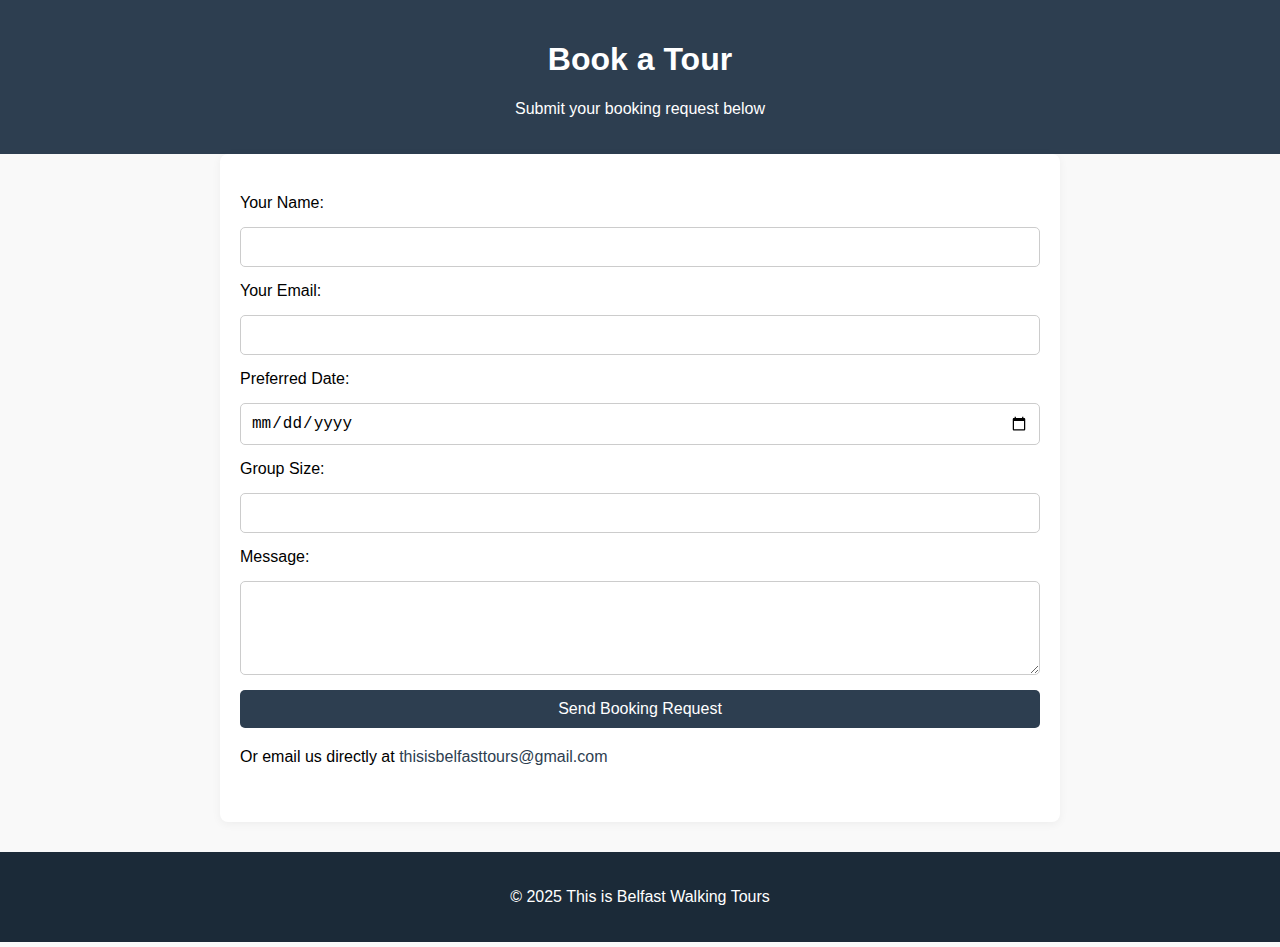
<file: booking.html>
<!DOCTYPE html>
<html lang="en">
<head>
  <meta charset="UTF-8" />
  <meta name="viewport" content="width=device-width, initial-scale=1.0" />
  <title>Book a Tour | This is Belfast Walking Tours</title>
  <style>
    body {
      font-family: Arial, sans-serif;
      margin: 0;
      padding: 0;
      background: #f9f9f9;
    }
    header {
      background: #2d3e50;
      color: white;
      padding: 20px;
      text-align: center;
    }
    section {
      padding: 40px 20px;
      max-width: 800px;
      margin: auto;
      background: white;
      border-radius: 8px;
      box-shadow: 0 2px 10px rgba(0,0,0,0.05);
    }
    form {
      display: flex;
      flex-direction: column;
      gap: 15px;
    }
    input, textarea {
      padding: 10px;
      border: 1px solid #ccc;
      border-radius: 5px;
      font-size: 16px;
    }
    button {
      background: #2d3e50;
      color: white;
      padding: 10px 20px;
      border: none;
      border-radius: 5px;
      cursor: pointer;
      font-size: 16px;
    }
    a {
      color: #2d3e50;
      text-decoration: none;
    }
    footer {
      background: #1b2a38;
      color: white;
      text-align: center;
      padding: 20px;
      margin-top: 30px;
    }
  </style>
</head>
<body>
  <header>
    <h1>Book a Tour</h1>
    <p>Submit your booking request below</p>
  </header>

  <section>
    <form action="mailto:thisisbelfasttours@gmail.com" method="POST" enctype="text/plain">
      <label for="name">Your Name:</label>
      <input type="text" name="name" required>

      <label for="email">Your Email:</label>
      <input type="email" name="email" required>

      <label for="date">Preferred Date:</label>
      <input type="date" name="date" required>

      <label for="group">Group Size:</label>
      <input type="number" name="group" min="1" max="50">

      <label for="message">Message:</label>
      <textarea name="message" rows="4"></textarea>

      <button type="submit">Send Booking Request</button>
    </form>

    <p style="margin-top: 20px;">Or email us directly at <a href="mailto:thisisbelfasttours@gmail.com">thisisbelfasttours@gmail.com</a></p>
  </section>

  <footer>
    <p>&copy; 2025 This is Belfast Walking Tours</p>
  </footer>
</body>
</html>
</file>
